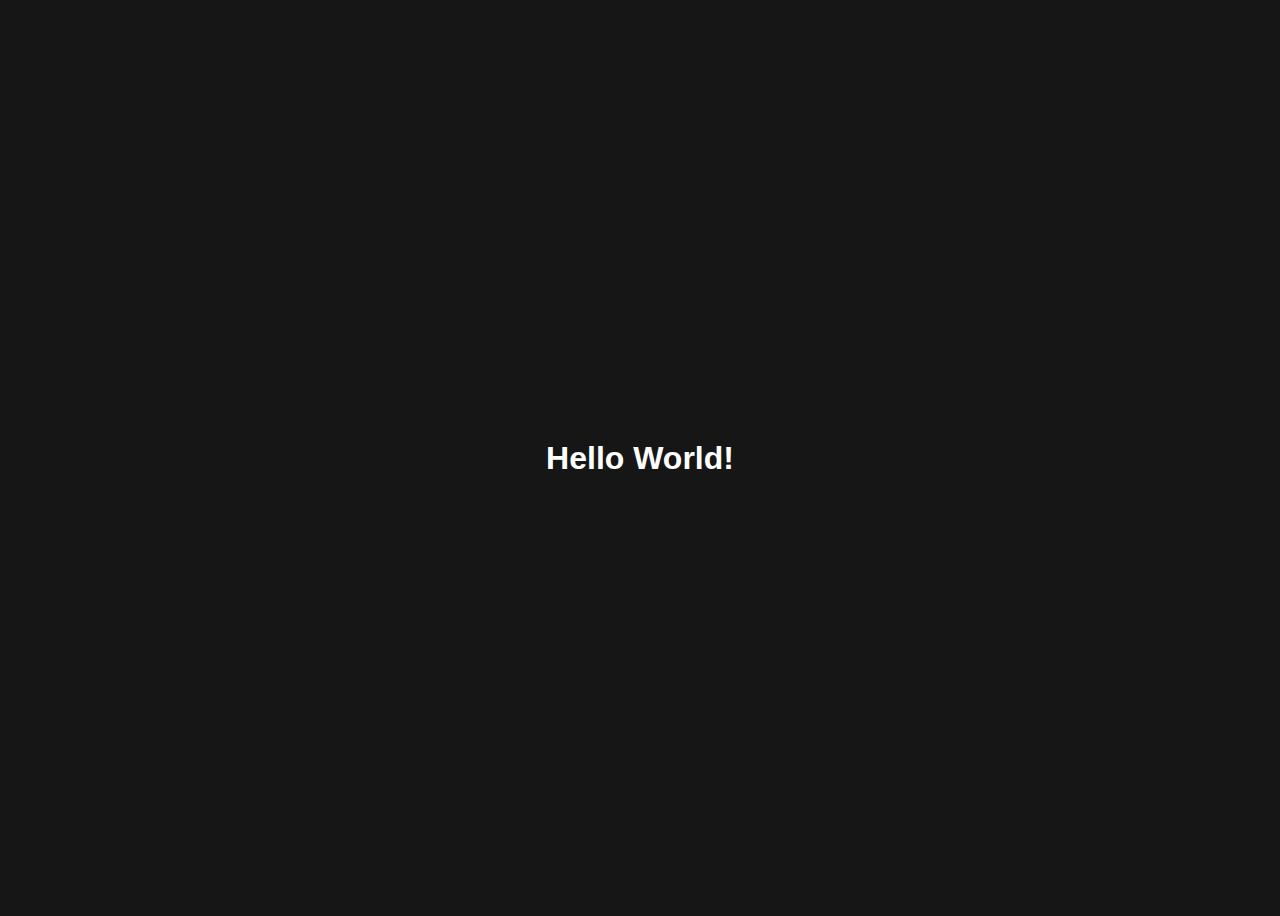
<file: index.html>
<!DOCTYPE html>
<html lang="en">
<head>
    <meta charset="UTF-8">
    <meta name="viewport" content="width=device-width, initial-scale=1.0">
    <title>Hello World!</title>
    <link rel="stylesheet" type="text/css" href="style.css" />
</head>
<body>
    <h1>Hello World!</h1>
</body>
</html>
</file>
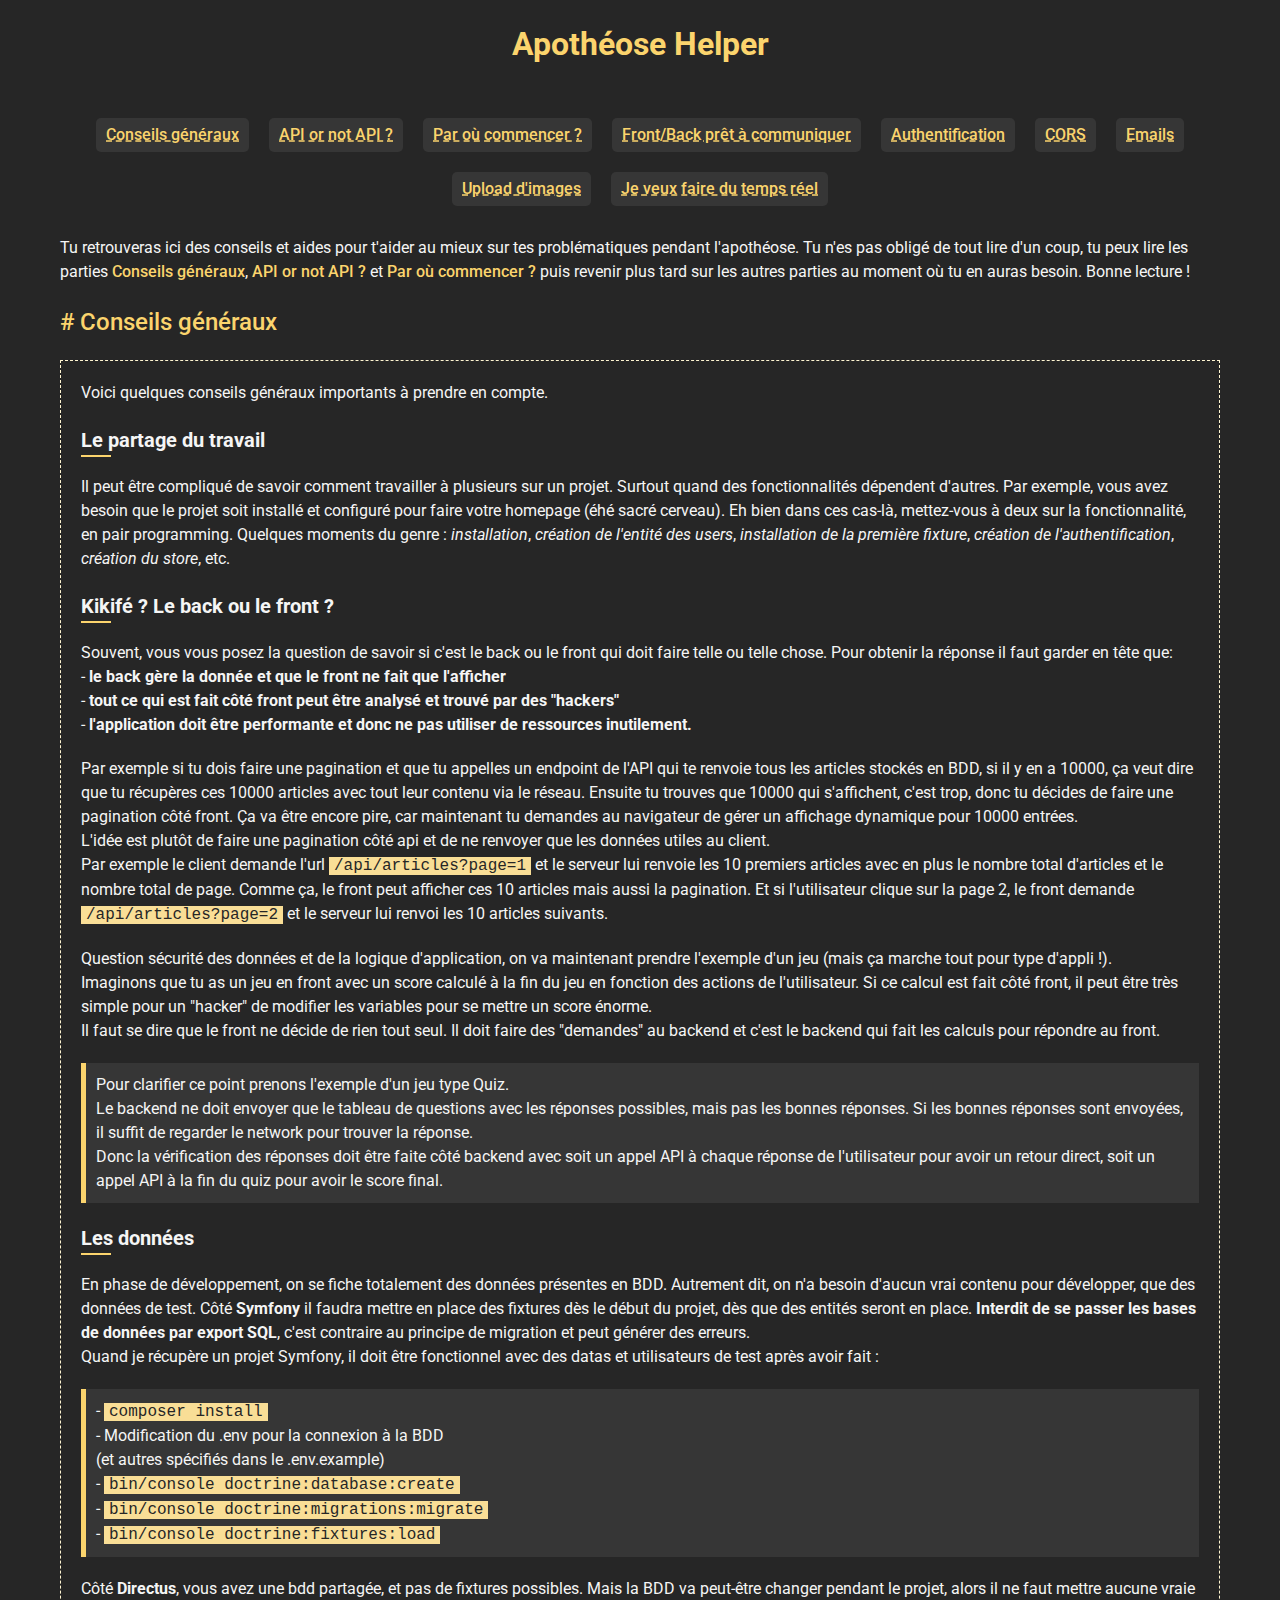
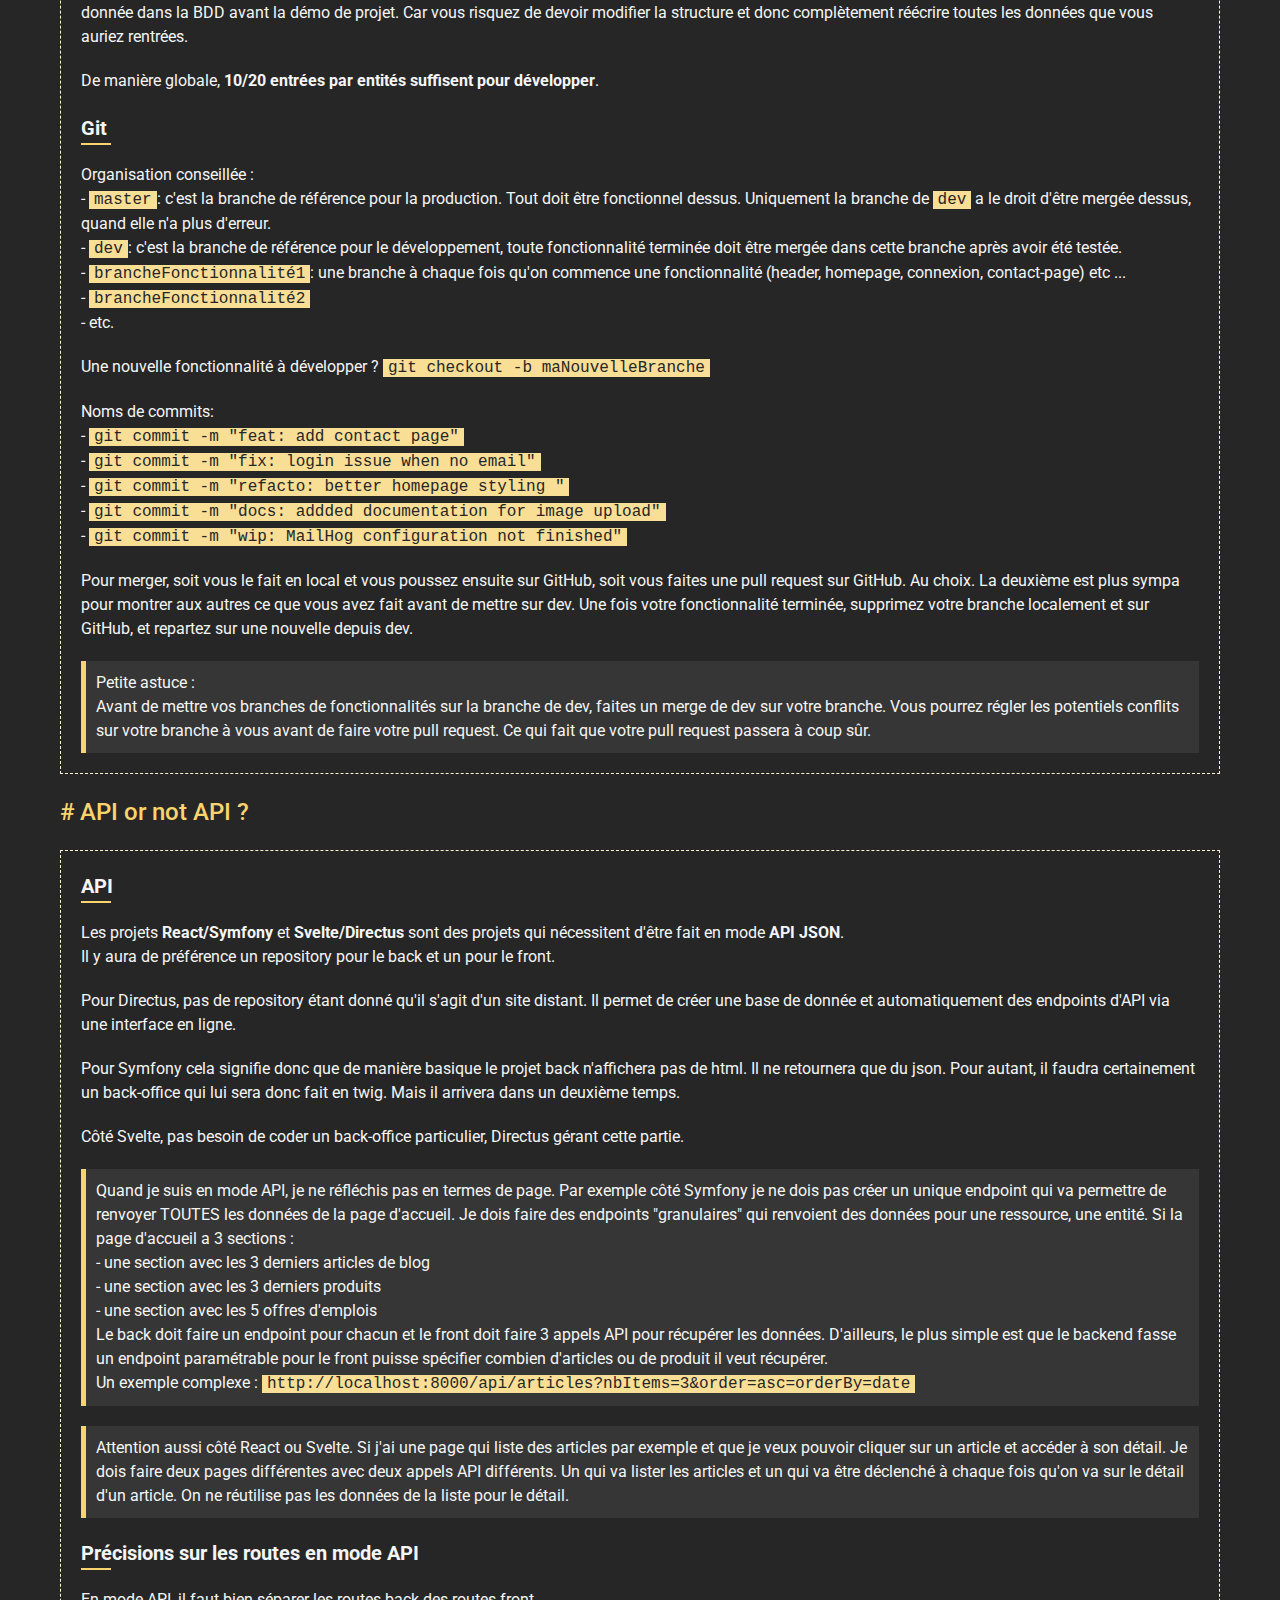
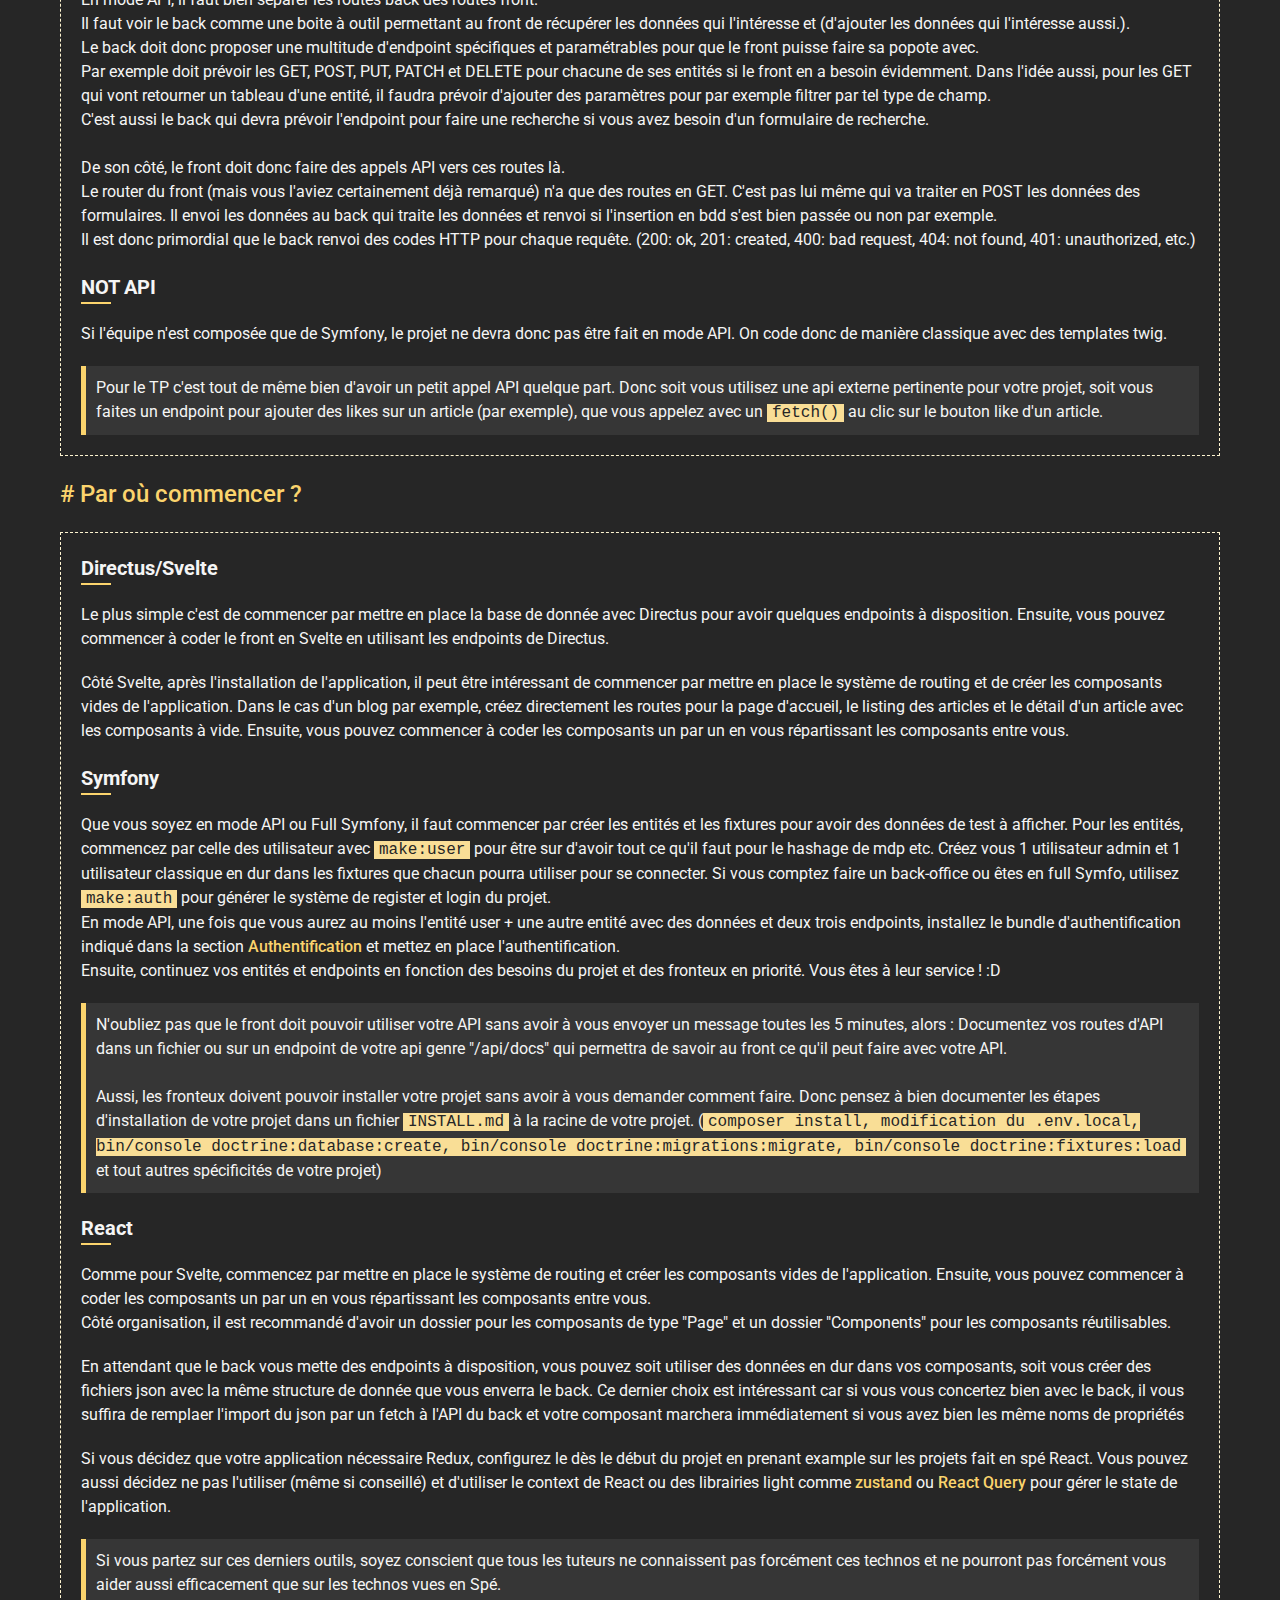
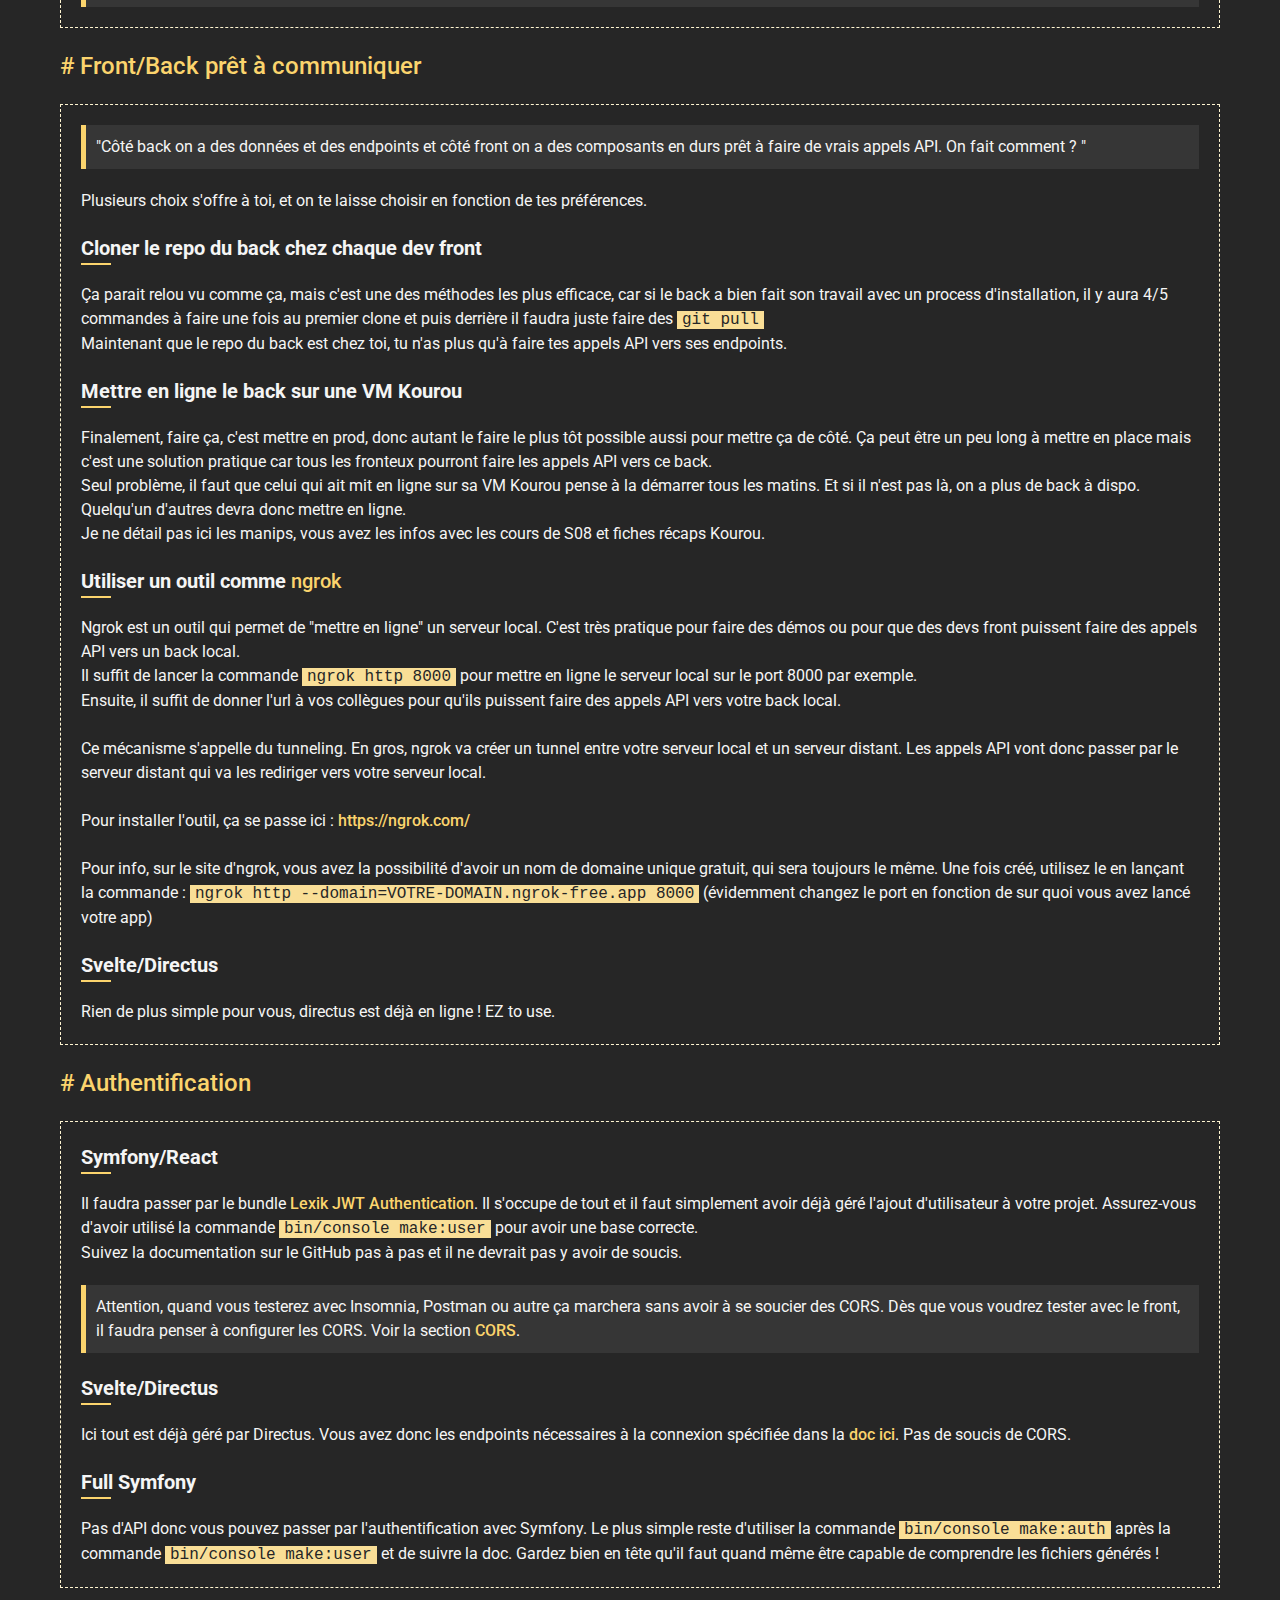
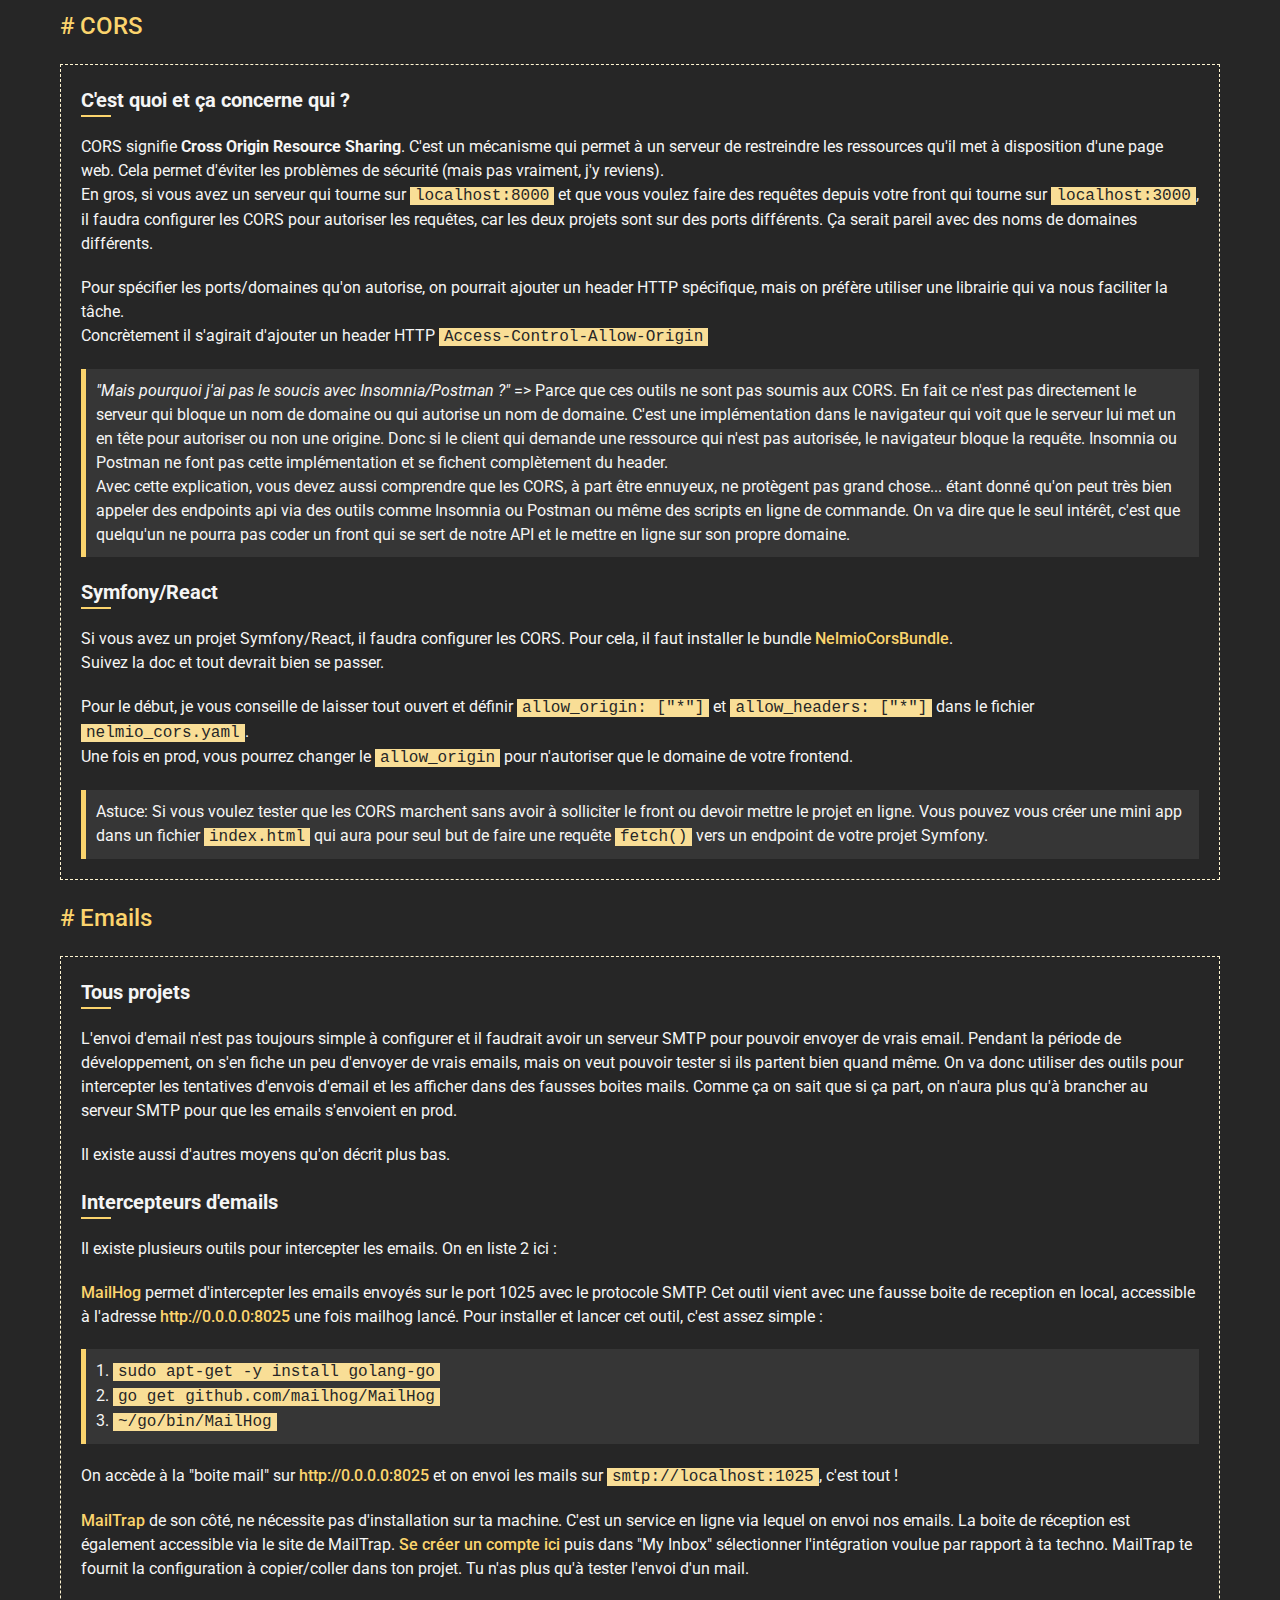
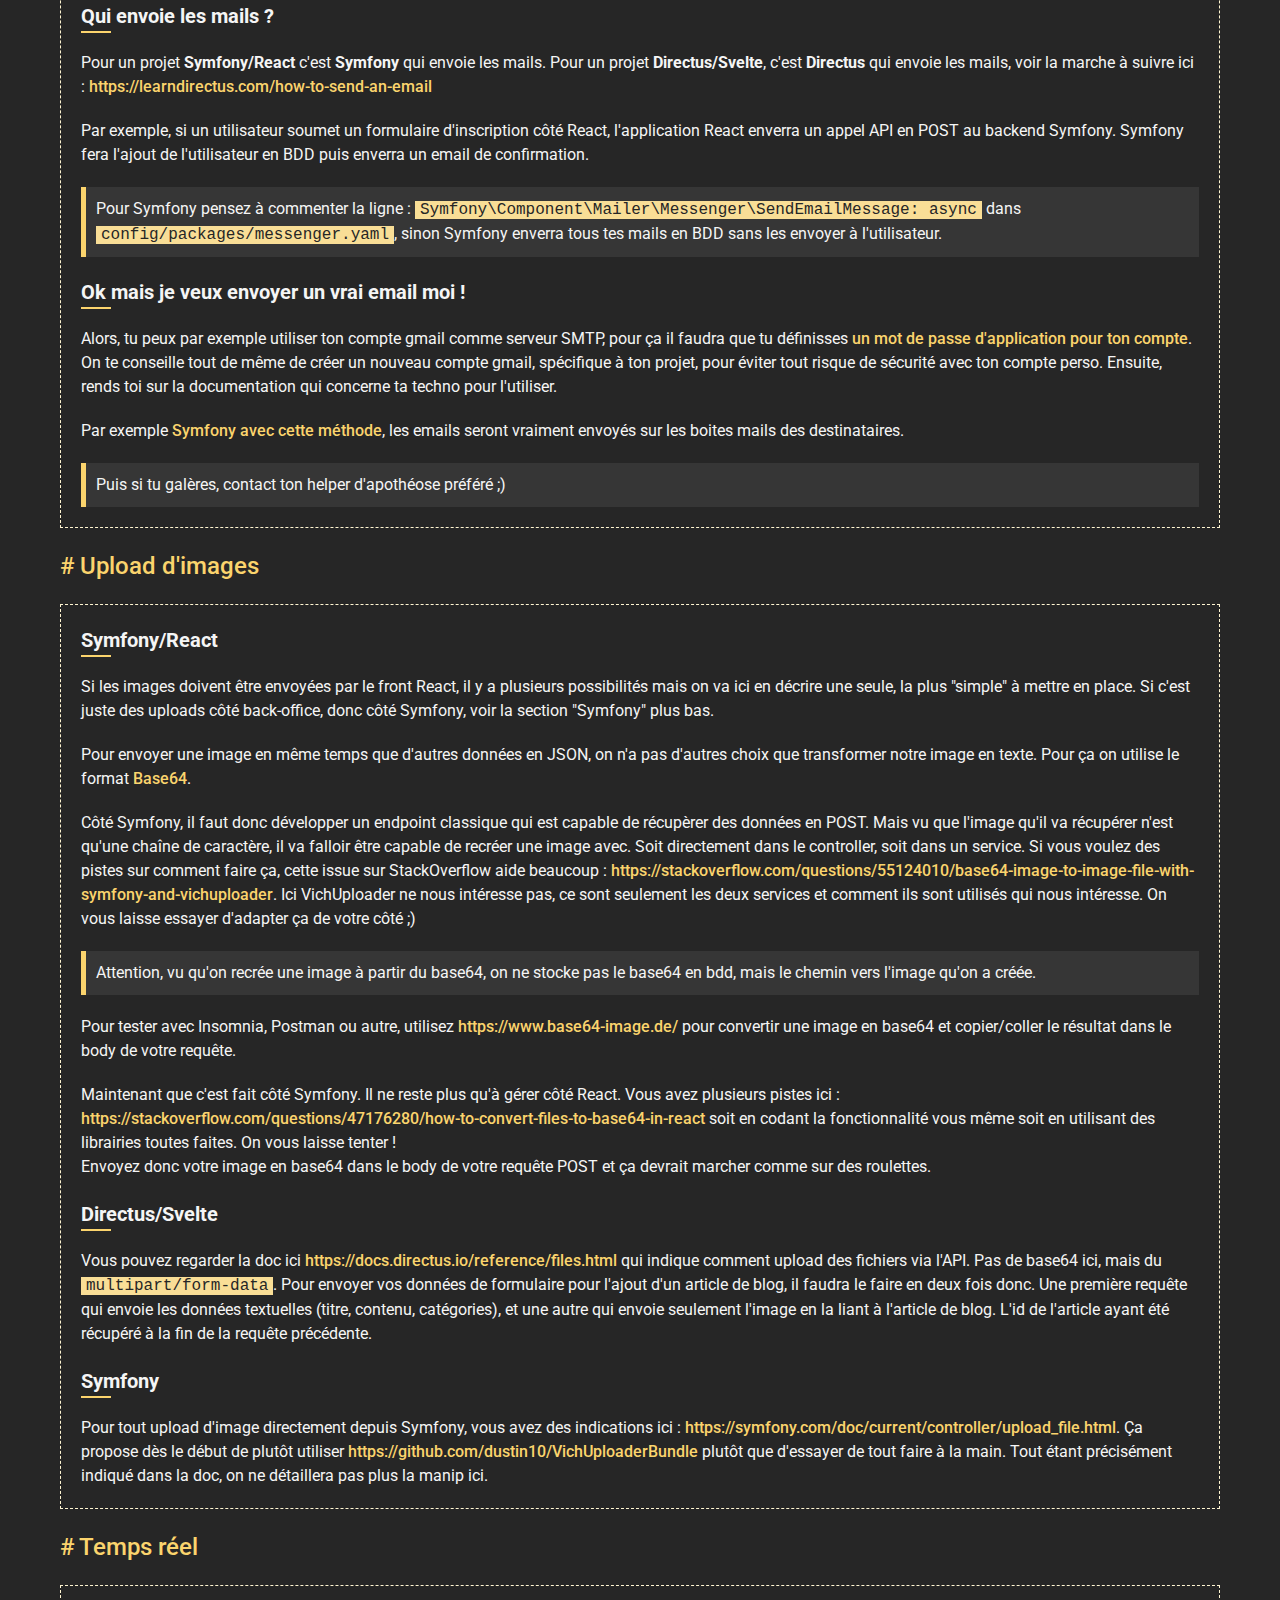
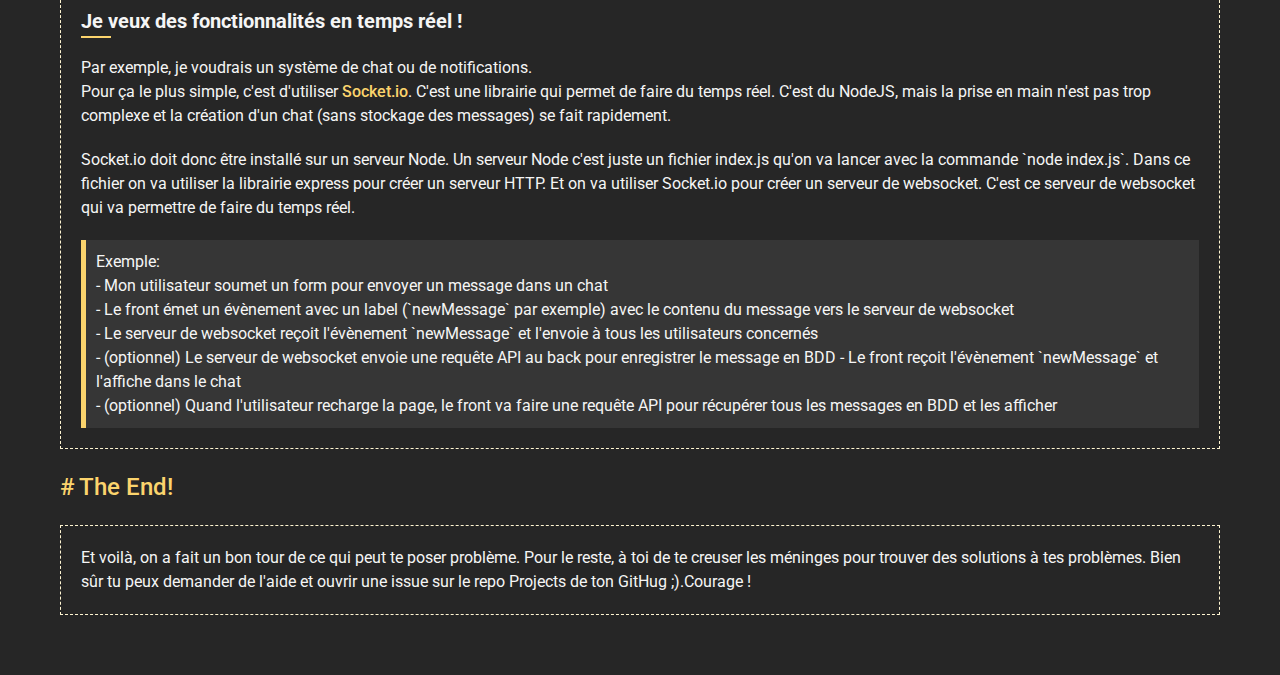
<file: apotheose-helper/index.html>
<!DOCTYPE html>
<html lang="en">

<head>
  <meta charset="UTF-8">
  <meta name="viewport" content="width=device-width, initial-scale=1.0">
  <title>Apothéose Helper</title>
  <link rel="stylesheet" href="reset.css">
  <link rel="stylesheet" href="style.css">
</head>

<body>
  <div class="site-container">
    <h1 class="main-title">Apothéose Helper</h1>

    <nav>
      <a href="#conseils-generaux">Conseils généraux</a>
      <a href="#api-or-not-api">API or not API ?</a>
      <a href="#par-ou-commencer">Par où commencer ?</a>
      <a href="#par-ou-commencer">Front/Back prêt à communiquer</a>
      <a href="#authentification">Authentification</a>
      <a href="#cors">CORS</a>
      <a href="#emails">Emails</a>
      <a href="#upload-image">Upload d'images</a>
      <a href="#temps-reel">Je veux faire du temps réel</a>
    </nav>
    <p>
      Tu retrouveras ici des conseils et aides pour t'aider au mieux sur tes problématiques pendant l'apothéose. Tu n'es
      pas obligé de tout lire d'un coup, tu peux lire les parties <a href="#conseils-generaux">Conseils généraux</a>, <a
        href="#api-or-not-api">API or not API ?</a> et <a href="#par-ou-commencer">Par où commencer ?</a>
      puis revenir plus tard sur les autres parties au moment où tu en auras besoin. Bonne lecture !
    </p>

    <h2 class="secondary-title" id="conseils-generaux">
      <a href="#conseils-generaux"># Conseils généraux</a>
    </h2>
    <div class="content">
      <p>Voici quelques conseils généraux importants à prendre en compte.</p>
      <h3 class="tertiary-title">Le partage du travail</h3>
      <p>
        Il peut être compliqué de savoir comment travailler à plusieurs sur un projet. Surtout quand des fonctionnalités
        dépendent d'autres. Par exemple, vous avez besoin que le projet soit installé et configuré pour faire votre
        homepage (éhé sacré cerveau). Eh bien dans ces cas-là, mettez-vous à deux sur la fonctionnalité, en pair
        programming. Quelques moments du genre : <em>installation</em>, <em>création</em> <em>de l'entité des
          users</em>,
        <em>installation de la première fixture</em>, <em>création de l'authentification</em>, <em>création du
          store</em>, etc.
      </p>
      <h3 class="tertiary-title">
        Kikifé ? Le back ou le front ?
      </h3>
      <p>
        Souvent, vous vous posez la question de savoir si c'est le back ou le front qui doit faire telle ou telle chose.
        Pour
        obtenir la réponse il faut garder en tête que:<br />
        - <strong>le back gère la donnée et que le front ne fait que l'afficher</strong> <br>
        - <strong>tout ce qui est fait côté front peut être analysé et trouvé par des "hackers"</strong> </br />
        - <strong>l'application doit être performante et donc ne pas utiliser de ressources inutilement.</strong>
      </p>
      <p>
        Par exemple si tu dois faire une pagination et que tu appelles un endpoint de l'API qui te renvoie tous les
        articles stockés en BDD, si il y en a 10000, ça veut dire que tu récupères ces 10000 articles avec tout leur
        contenu via le réseau. Ensuite tu trouves que 10000 qui s'affichent, c'est trop, donc tu décides de faire une
        pagination côté front. Ça va être encore pire, car maintenant tu demandes au navigateur de gérer un affichage
        dynamique pour 10000 entrées. <br />
        L'idée est plutôt de faire une pagination côté api et de ne renvoyer que les données utiles au client. <br />
        Par exemple le client demande l'url <code>/api/articles?page=1</code> et le serveur lui renvoie les 10 premiers
        articles avec en plus le nombre total d'articles et le nombre total de page. Comme ça, le front peut afficher
        ces 10 articles mais aussi la pagination. Et si l'utilisateur clique sur la page 2, le front demande
        <code>/api/articles?page=2</code> et le serveur lui renvoi les 10 articles suivants. <br />
      </p>
      <p>
        Question sécurité des données et de la logique d'application, on va maintenant prendre l'exemple d'un jeu (mais
        ça marche tout pour type d'appli !). <br />
        Imaginons que tu as un jeu en front avec un score calculé à la fin du jeu en fonction des actions de
        l'utilisateur. Si ce calcul est fait côté front, il peut être très simple pour un "hacker" de modifier les
        variables pour se mettre un score énorme. <br /> Il faut se dire que le front ne décide de rien tout seul. Il
        doit faire des "demandes" au backend et c'est le backend qui fait les calculs pour répondre au front. <br />
      </p>
      <p class="warning">
        Pour clarifier ce point prenons l'exemple d'un jeu type Quiz. <br />
        Le backend ne doit envoyer que le tableau de questions avec les réponses possibles, mais pas les bonnes
        réponses. Si les bonnes réponses sont envoyées, il suffit de regarder le network pour trouver la réponse. <br />
        Donc la vérification des réponses doit être faite côté backend avec soit un appel API à chaque réponse de
        l'utilisateur pour avoir un retour direct, soit un appel API à la fin du quiz pour avoir le score final. <br />
      </p>
      <h3 class="tertiary-title">Les données</h3>
      <p>
        En phase de développement, on se fiche totalement des données présentes en BDD. Autrement dit, on n'a besoin
        d'aucun vrai contenu pour développer, que des données de test. Côté <strong>Symfony</strong> il faudra mettre en
        place des
        fixtures dès le début du projet, dès que des entités seront en place. <strong>Interdit de se passer les bases de
          données par export SQL</strong>, c'est contraire au principe de migration et peut générer des erreurs. <br />
        Quand je récupère un projet Symfony, il doit être fonctionnel avec des datas et utilisateurs de test après avoir
        fait :
      </p>
      <p class="warning">
        - <code>composer install</code><br />
        - Modification du .env pour la connexion à la BDD<br /> (et autres spécifiés dans le .env.example) <br />
        - <code>bin/console doctrine:database:create</code> <br />
        - <code>bin/console doctrine:migrations:migrate</code><br />
        - <code>bin/console doctrine:fixtures:load</code><br />
      </p>
      <p>
        Côté <strong>Directus</strong>, vous avez une bdd partagée, et pas de fixtures possibles. Mais la BDD va
        peut-être changer pendant
        le projet, alors il ne faut mettre aucune vraie donnée dans la BDD avant la démo de projet. Car vous risquez de
        devoir modifier la
        structure et donc complètement réécrire toutes les données que vous auriez rentrées.
      </p>
      <p>
        De manière globale, <strong>10/20 entrées par entités suffisent pour développer</strong>.
      </p>
      <h3 class="tertiary-title">Git</h3>
      <p>
        Organisation conseillée : <br />
        - <code>master</code>: c'est la branche de référence pour la production. Tout doit être fonctionnel dessus.
        Uniquement la branche de <code>dev</code> a le droit d'être mergée dessus, quand elle n'a plus d'erreur. <br />
        - <code>dev</code>: c'est la branche de référence pour le développement, toute fonctionnalité terminée doit être
        mergée dans cette branche après avoir été testée.<br />
        - <code>brancheFonctionnalité1</code>: une branche à chaque fois qu'on commence une fonctionnalité (header,
        homepage, connexion, contact-page) etc ... <br />
        - <code>brancheFonctionnalité2</code><br />
        - etc.<br />
      </p>
      <p>Une nouvelle fonctionnalité à développer ? <code>git checkout -b maNouvelleBranche</code></p>
      <p>Noms de commits: <br />
        - <code>git commit -m "feat: add contact page"</code> <br />
        - <code>git commit -m "fix: login issue when no email"</code> <br />
        - <code>git commit -m "refacto: better homepage styling "</code> <br />
        - <code>git commit -m "docs: addded documentation for image upload"</code> <br />
        - <code>git commit -m "wip: MailHog configuration not finished"</code> <br />
      </p>
      <p>
        Pour merger, soit vous le fait en local et vous poussez ensuite sur GitHub, soit vous faites une pull request
        sur GitHub. Au choix. La deuxième est plus sympa pour montrer aux autres ce que vous avez fait avant de mettre
        sur dev. Une fois votre fonctionnalité terminée, supprimez votre branche localement et sur GitHub, et repartez
        sur une nouvelle depuis dev.
      </p>
      <p class="warning">
        Petite astuce : <br />
        Avant de mettre vos branches de fonctionnalités sur la branche de dev, faites un merge de dev sur votre branche.
        Vous pourrez régler les potentiels conflits sur votre branche à vous avant de faire votre pull request. Ce qui
        fait que votre pull request passera à coup sûr.
      </p>
    </div>


    <h2 class="secondary-title" id="api-or-not-api">
      <a href="#api-or-not-api"># API or not API ?</a>
    </h2>
    <div class="content">
      <h3 class="tertiary-title">API</h3>

      <p>
        Les projets <strong>React/Symfony</strong> et <strong>Svelte/Directus</strong> sont des projets qui nécessitent
        d'être fait en mode <strong>API JSON</strong>.
        <br />
        Il y aura de préférence un repository pour le back et un pour le front.
      </p>
      <p>Pour Directus, pas de repository étant donné qu'il s'agit d'un site distant. Il permet de créer une base de
        donnée et automatiquement des endpoints d'API via une interface en ligne.</p>
      <p>
        Pour Symfony cela signifie donc que de manière basique le projet back n'affichera pas de html. Il ne retournera
        que du json. Pour autant, il faudra certainement un back-office qui lui sera donc fait en twig. Mais il arrivera
        dans un deuxième temps.
      </p>
      <p>
        Côté Svelte, pas besoin de coder un back-office particulier, Directus gérant cette partie.
      </p>
      <p class="warning">
        Quand je suis en mode API, je ne réfléchis pas en termes de page. Par exemple côté Symfony je ne dois pas créer
        un unique endpoint qui va permettre de renvoyer TOUTES les données de la page d'accueil. Je dois faire des
        endpoints "granulaires" qui renvoient des données pour une ressource, une entité. Si la page d'accueil a 3
        sections : <br />
        - une section avec les 3 derniers articles de blog <br />
        - une section avec les 3 derniers produits <br />
        - une section avec les 5 offres d'emplois <br />
        Le back doit faire un endpoint pour chacun et le front doit faire 3 appels API pour récupérer les données.
        D'ailleurs, le plus simple est que le backend fasse un endpoint paramétrable pour le front puisse spécifier
        combien d'articles ou de produit il veut récupérer.<br /> Un exemple complexe : <code>http://localhost:8000/api/articles?nbItems=3&order=asc=orderBy=date</code>
      </p>
      <p class="warning">
        Attention aussi côté React ou Svelte. Si j'ai une page qui liste des articles par exemple et que je veux pouvoir
        cliquer sur un article et accéder à son détail. Je dois faire deux pages différentes avec deux appels API
        différents. Un qui va lister les articles et un qui va être déclenché à chaque fois qu'on va sur le détail d'un
        article. On ne réutilise pas les données de la liste pour le détail.
      </p>

      <h3 class="tertiary-title">Précisions sur les routes en mode API</h3>
      <p>
        En mode API, il faut bien séparer les routes back des routes front. <br />
        Il faut voir le back comme une boite à outil permettant au front de récupérer les données qui l'intéresse et
        (d'ajouter les données qui l'intéresse aussi.). <br />
        Le back doit donc proposer une multitude d'endpoint spécifiques et paramétrables pour que le front puisse faire
        sa popote avec. <br />
        Par exemple doit prévoir les GET, POST, PUT, PATCH et DELETE pour chacune de ses entités si le front en a besoin
        évidemment. Dans l'idée aussi, pour les GET qui vont retourner un tableau d'une entité, il faudra prévoir
        d'ajouter des paramètres pour par exemple filtrer par tel type de champ. <br />
        C'est aussi le back qui devra prévoir l'endpoint pour faire une recherche si vous avez besoin d'un formulaire de
        recherche.
        <br />
        <br />
        De son côté, le front doit donc faire des appels API vers ces routes là.
        <br />
        Le router du front (mais vous l'aviez certainement déjà remarqué) n'a que des routes en GET. C'est pas lui même
        qui va traiter en POST les données des formulaires. Il envoi les données au back qui traite les données et
        renvoi si l'insertion en bdd s'est bien passée ou non par exemple.
        <br />
        Il est donc primordial que le back renvoi des codes HTTP pour chaque requête. (200: ok, 201: created, 400: bad
        request, 404: not found, 401: unauthorized, etc.)
      </p>

      <h3 class="tertiary-title">NOT API</h3>
      <p>
        Si l'équipe n'est composée que de Symfony, le projet ne devra donc pas être fait en mode API. On code donc de
        manière classique avec des templates twig.
      </p>
      <p class="warning">
        Pour le TP c'est tout de même bien d'avoir un petit appel API quelque part. Donc soit vous utilisez une api
        externe pertinente pour votre projet, soit vous faites un endpoint pour ajouter des likes sur un article (par
        exemple), que vous appelez avec un <code>fetch()</code> au clic sur le bouton like d'un article.
      </p>
    </div>

    <h2 class="secondary-title" id="par-ou-commencer">
      <a href="#par-ou-commencer"># Par où commencer ?</a>
    </h2>
    <div class="content">
      <h3 class="tertiary-title">Directus/Svelte</h3>
      <p>
        Le plus simple c'est de commencer par mettre en place la base de donnée avec Directus pour avoir quelques
        endpoints à disposition. Ensuite, vous pouvez commencer à coder le front en Svelte en utilisant les endpoints de
        Directus.
      </p>
      <p>
        Côté Svelte, après l'installation de l'application, il peut être intéressant de commencer par mettre en place le
        système de routing et de créer les composants vides de l'application. Dans le cas d'un blog par exemple, créez
        directement les routes pour la page d'accueil, le listing des articles et le détail d'un article avec les
        composants à vide. Ensuite, vous pouvez commencer à coder les composants un par un en vous répartissant les
        composants entre vous.
      </p>
      <h3 class="tertiary-title">Symfony</h3>
      <p>
        Que vous soyez en mode API ou Full Symfony, il faut commencer par créer les entités et les fixtures pour avoir
        des données de test à afficher. Pour les entités, commencez par celle des utilisateur avec
        <code>make:user</code> pour être sur d'avoir tout ce qu'il faut pour le hashage de mdp etc. Créez vous 1
        utilisateur admin et 1 utilisateur classique en dur dans les fixtures que chacun pourra utiliser pour se
        connecter.
        Si vous comptez faire un back-office ou êtes en full Symfo, utilisez <code>make:auth</code> pour générer le
        système de register et login du projet. <br />
        En mode API, une fois que vous aurez au moins l'entité user + une autre entité avec des données et deux trois
        endpoints, installez le bundle d'authentification indiqué dans la section <a
          href="#authentification">Authentification</a> et mettez en place l'authentification. <br />
        Ensuite, continuez vos entités et endpoints en fonction des besoins du projet et des fronteux en priorité. Vous
        êtes à leur service ! :D <br />
      <p class="warning">
        N'oubliez pas que le front doit pouvoir utiliser votre API sans avoir à vous envoyer un message toutes les 5
        minutes, alors : Documentez vos routes d'API dans un fichier ou sur un endpoint de votre api genre "/api/docs"
        qui permettra de savoir au front ce qu'il peut faire avec votre API.
        <br />
        <br />
        Aussi, les fronteux doivent pouvoir installer votre projet sans avoir à vous demander comment faire. Donc pensez
        à bien documenter les étapes d'installation de votre projet dans un fichier <code>INSTALL.md</code> à la racine
        de votre projet.
        (<code>composer install, modification du .env.local, bin/console doctrine:database:create, bin/console doctrine:migrations:migrate, bin/console doctrine:fixtures:load</code>
        et tout autres spécificités de votre projet)
      </p>
      </p>
      <h3 class="tertiary-title">React</h3>
      <p>
        Comme pour Svelte, commencez par mettre en place le système de routing et créer les composants vides de
        l'application. Ensuite, vous pouvez commencer à coder les composants un par un en vous répartissant les
        composants entre vous. <br />
        Côté organisation, il est recommandé d'avoir un dossier pour les composants de type "Page" et un dossier
        "Components" pour les composants réutilisables. <br />
      </p>
      <p>
        En attendant que le back vous mette des endpoints à disposition, vous pouvez soit utiliser des données en dur
        dans vos composants, soit vous créer des fichiers json avec la même structure de donnée que vous enverra le
        back. Ce dernier choix est intéressant car si vous vous concertez bien avec le back, il vous suffira de remplaer
        l'import du json par un fetch à l'API du back et votre composant marchera immédiatement si vous avez bien les
        même noms de propriétés <br />
      </p>
      <p>
        Si vous décidez que votre application nécessaire Redux, configurez le dès le début du projet en prenant example
        sur les projets fait en spé React. Vous pouvez aussi décidez ne pas l'utiliser (même si conseillé) et d'utiliser
        le context de React ou des librairies light comme <a href="https://github.com/pmndrs/zustand">zustand</a> ou <a
          href="https://tanstack.com/query/v3/" target="_blank">React Query</a> pour gérer le state de l'application.
        <br />
      </p>
      <p class="warning">
        Si vous partez sur ces derniers outils, soyez conscient que tous les tuteurs ne connaissent pas forcément ces
        technos et ne pourront pas forcément vous aider aussi efficacement que sur les technos vues en Spé.
      </p>
    </div>

    <h2 class="secondary-title" id="front-back-prets-a-communiquer">
      <a href="#front-back-prets-a-communiquer"># Front/Back prêt à communiquer</a>
    </h2>
    <div class="content">
      <p class="warning">
        "Côté back on a des données et des endpoints et côté front on a des composants en durs prêt à faire de vrais
        appels API. On fait comment ? "
      </p>

      Plusieurs choix s'offre à toi, et on te laisse choisir en fonction de tes préférences.

      <h3 class="tertiary-title">Cloner le repo du back chez chaque dev front</h3>
      <p>
        Ça parait relou vu comme ça, mais c'est une des méthodes les plus efficace, car si le back a bien fait son
        travail avec un process d'installation, il y aura 4/5 commandes à faire une fois au premier clone et puis
        derrière il faudra juste faire des <code>git pull</code><br />
        Maintenant que le repo du back est chez toi, tu n'as plus qu'à faire tes appels API vers ses endpoints.
      </p>
      <h3 class="tertiary-title">Mettre en ligne le back sur une VM Kourou</h3>
      <p>
        Finalement, faire ça, c'est mettre en prod, donc autant le faire le plus tôt possible aussi pour mettre ça de
        côté. Ça peut être un peu long à mettre en place mais c'est une solution pratique car tous les fronteux pourront
        faire les appels API vers ce back.
        <br />
        Seul problème, il faut que celui qui ait mit en ligne sur sa VM Kourou pense à la démarrer tous les matins. Et
        si il n'est pas là, on a plus de back à dispo. Quelqu'un d'autres devra donc mettre en ligne.
        <br />
        Je ne détail pas ici les manips, vous avez les infos avec les cours de S08 et fiches récaps Kourou.
      </p>
      <h3 class="tertiary-title">Utiliser un outil comme <a href="https://ngrok.com/" target="_blank">ngrok</a></h3>
      <p>
        Ngrok est un outil qui permet de "mettre en ligne" un serveur local. C'est très pratique pour faire des démos ou
        pour que des devs front puissent faire des appels API vers un back local. <br />
        Il suffit de lancer la commande <code>ngrok http 8000</code> pour mettre en ligne le serveur local sur le port
        8000 par exemple. <br />
        Ensuite, il suffit de donner l'url à vos collègues pour qu'ils puissent faire des appels API vers votre back
        local. <br />
        <br />
        Ce mécanisme s'appelle du tunneling. En gros, ngrok va créer un tunnel entre votre serveur local et un serveur
        distant. Les appels API vont donc passer par le serveur distant qui va les rediriger vers votre serveur local.
        <br />
        <br />
        Pour installer l'outil, ça se passe ici : <a href="https://ngrok.com/" target="_blank">https://ngrok.com/</a>
        <br />
        <br />
        Pour info, sur le site d'ngrok, vous avez la possibilité d'avoir un nom de domaine unique gratuit, qui sera
        toujours le même. Une fois créé, utilisez le en lançant la commande :
        <code>ngrok http --domain=VOTRE-DOMAIN.ngrok-free.app 8000</code> (évidemment changez le port en fonction de sur
        quoi vous avez lancé votre app)
      </p>

      <h3 class="tertiary-title">Svelte/Directus</h3>
      <p>
        Rien de plus simple pour vous, directus est déjà en ligne ! EZ to use.
      </p>
    </div>

    <h2 class="secondary-title" id="authentification">
      <a href="#authentification"># Authentification</a>
    </h2>
    <div class="content">
      <h3 class="tertiary-title">Symfony/React</h3>
      <p>
        Il faudra passer par le bundle <a href="https://github.com/lexik/LexikJWTAuthenticationBundle" target="_blank">
          Lexik JWT
          Authentication</a>. Il s'occupe de tout et il faut simplement avoir déjà géré l'ajout d'utilisateur à votre
        projet. Assurez-vous d'avoir utilisé la commande <code>bin/console make:user</code> pour avoir une base
        correcte.<br />
        Suivez la documentation sur le GitHub pas à pas et il ne devrait pas y avoir de soucis.
        <br />
      </p>
      <p class="warning">
        Attention, quand vous testerez avec Insomnia, Postman ou autre ça marchera sans avoir à se soucier des CORS. Dès
        que vous voudrez tester avec le front, il faudra penser à configurer les CORS. Voir la section <a
          href="#cors">CORS</a>.
      </p>
      <h3 class="tertiary-title">Svelte/Directus</h3>
      <p>
        Ici tout est déjà géré par Directus. Vous avez donc les endpoints nécessaires à la connexion spécifiée dans la
        <a href="https://docs.directus.io/reference/authentication.html" target="_blank">doc ici</a>. Pas de soucis de
        CORS.
      </p>
      <h3 class="tertiary-title">Full Symfony</h3>
      <p>
        Pas d'API donc vous pouvez passer par l'authentification avec Symfony. Le plus simple reste d'utiliser la
        commande <code>bin/console make:auth</code> après la commande <code>bin/console make:user</code> et de suivre la
        doc. Gardez bien en tête qu'il faut quand même être capable de comprendre les fichiers générés !
      </p>
    </div>

    <h2 class="secondary-title" id="cors">
      <a href="#cors"># CORS</a>
    </h2>
    <div class="content">
      <h3 class="tertiary-title">C'est quoi et ça concerne qui ? </h3>
      <p>
        CORS signifie <strong>Cross Origin Resource Sharing</strong>. C'est un mécanisme qui permet à un serveur de
        restreindre les ressources qu'il met à disposition d'une page web. Cela permet d'éviter les problèmes de
        sécurité (mais pas vraiment, j'y reviens).<br />
        En gros, si vous avez un serveur qui tourne sur <code>localhost:8000</code> et que vous voulez faire des
        requêtes depuis votre front qui tourne sur <code>localhost:3000</code>, il faudra configurer les CORS pour
        autoriser les requêtes, car les deux projets sont sur des ports différents. Ça serait pareil avec des noms de
        domaines différents.
      </p>
      <p>
        Pour spécifier les ports/domaines qu'on autorise, on pourrait ajouter un header HTTP spécifique, mais on préfère
        utiliser une librairie qui va nous faciliter la tâche.
        <br /> Concrètement il s'agirait d'ajouter un header HTTP <code>Access-Control-Allow-Origin</code>
      </p>
      <p class="warning">
        <em>"Mais pourquoi j'ai pas le soucis avec Insomnia/Postman ?"</em> => Parce que ces outils ne sont pas soumis
        aux CORS. En fait ce n'est pas directement le serveur qui bloque un nom de domaine ou qui autorise un nom
        de domaine. C'est une implémentation dans le navigateur qui voit que le serveur lui met un en tête pour
        autoriser ou non une origine. Donc si le client qui demande une ressource qui n'est pas autorisée, le navigateur
        bloque la requête. Insomnia ou Postman ne font pas cette implémentation et se fichent complètement du header.
        <br />
        Avec cette explication, vous devez aussi comprendre que les CORS, à part être ennuyeux, ne protègent pas grand
        chose... étant donné qu'on peut très bien appeler des endpoints api via des outils comme Insomnia ou Postman ou
        même des scripts en ligne de commande. On va dire que le seul intérêt, c'est que quelqu'un ne pourra pas coder
        un
        front qui se sert de notre API et le mettre en ligne sur son propre domaine.
      </p>

      <h3 class="tertiary-title">Symfony/React</h3>
      <p>
        Si vous avez un projet Symfony/React, il faudra configurer les CORS. Pour cela, il faut installer le bundle <a
          href="https://github.com/nelmio/NelmioCorsBundle" target="_blank">NelmioCorsBundle</a>.<br />
        Suivez la doc et tout devrait bien se passer.
      </p>
      <p>
        Pour le début, je vous conseille de laisser tout ouvert et définir <code>allow_origin: ["*"]</code> et
        <code>allow_headers: ["*"]</code> dans le fichier <code>nelmio_cors.yaml</code>.<br />
        Une fois en prod, vous pourrez changer le <code>allow_origin</code> pour n'autoriser que le domaine de votre
        frontend.
      </p>
      <p class="warning">Astuce: Si vous voulez tester que les CORS marchent sans avoir à solliciter le front ou devoir
        mettre le projet en ligne. Vous pouvez vous créer une mini app dans un fichier <code>index.html</code> qui aura
        pour seul but de faire une requête <code>fetch()</code> vers un endpoint de votre projet Symfony.</p>
    </div>

    <h2 class="secondary-title" id="emails">
      <a href="#emails"># Emails</a>
    </h2>
    <div class="content">
      <h3 class="tertiary-title">Tous projets</h3>
      <p>
        L'envoi d'email n'est pas toujours simple à configurer et il faudrait avoir un serveur SMTP pour pouvoir envoyer
        de vrais email. Pendant la période de développement, on s'en fiche un peu d'envoyer de vrais emails, mais on
        veut pouvoir tester si ils partent bien quand même. On va donc utiliser des outils pour intercepter les
        tentatives d'envois d'email et les afficher dans des fausses boites mails. Comme ça on sait que si ça part, on
        n'aura plus qu'à brancher au serveur SMTP pour que les emails s'envoient en prod.
      </p>
      <p>Il existe aussi d'autres moyens qu'on décrit plus bas.</p>
      <h3 class="tertiary-title">Intercepteurs d'emails</h3>
      <p>
        Il existe plusieurs outils pour intercepter les emails. On en liste 2 ici :
      </p>
      <p>
        <a href="https://github.com/mailhog/MailHog" target="_blank">MailHog</a> permet d'intercepter les emails envoyés
        sur le port 1025 avec le protocole SMTP. Cet outil vient avec une
        fausse boite de reception en local, accessible à l'adresse <a href="http://0.0.0.0:8025/"
          target="_blank">http://0.0.0.0:8025</a>
        une fois mailhog lancé. Pour
        installer et lancer cet outil, c'est assez simple :

      <p class="warning">
        1. <code>sudo apt-get -y install golang-go</code><br />
        2. <code>go get github.com/mailhog/MailHog</code><br />
        3. <code>~/go/bin/MailHog</code><br />
      </p>

      On accède à la "boite mail" sur <a href="http://0.0.0.0:8025/" target="_blank">http://0.0.0.0:8025</a> et on envoi
      les mails sur <code>smtp://localhost:1025</code>, c'est tout
      !
      </p>
      <p>
        <a href="https://mailtrap.io/" target="_blank">MailTrap</a> de son côté, ne nécessite pas d'installation sur ta
        machine. C'est un service en ligne via lequel on
        envoi nos emails. La boite de réception est également accessible via le site de MailTrap. <a
          href="https://mailtrap.io/register/signup?ref=pricing_table_summary" target="_blank">Se créer un compte
          ici</a>
        puis dans "My Inbox" sélectionner l'intégration voulue par rapport à ta techno. MailTrap te fournit la
        configuration à copier/coller dans ton projet. Tu n'as plus qu'à tester l'envoi d'un mail.
      </p>
      <h3 class="tertiary-title">Qui envoie les mails ?</h3>
      <p>
        Pour un projet <strong>Symfony/React</strong> c'est <strong>Symfony</strong> qui envoie les mails.
        Pour un projet <strong>Directus/Svelte</strong>, c'est <strong>Directus</strong> qui envoie les mails, voir la
        marche à suivre ici : <a href="https://learndirectus.com/how-to-send-an-email"
          target="_blank">https://learndirectus.com/how-to-send-an-email</a>
      </p>
      <p>
        Par exemple, si un utilisateur soumet un formulaire d'inscription côté React, l'application React enverra un
        appel API en POST au backend Symfony. Symfony fera l'ajout de l'utilisateur en BDD puis enverra un email de
        confirmation.
      </p>
      <p class="warning">
        Pour Symfony pensez à commenter la ligne :
        <code>Symfony\Component\Mailer\Messenger\SendEmailMessage: async</code> dans
        <code>config/packages/messenger.yaml</code>, sinon Symfony enverra tous tes mails en BDD sans les envoyer à
        l'utilisateur.
      </p>
      <h3 class="tertiary-title">Ok mais je veux envoyer un vrai email moi !</h3>
      <p>
        Alors, tu peux par exemple utiliser ton compte gmail comme serveur SMTP, pour ça il faudra que tu définisses <a
          href="https://support.google.com/mail/answer/185833?hl=fr" target="_blank">un mot de passe d'application pour
          ton compte</a>. On te conseille tout de même de créer un nouveau compte gmail, spécifique à ton projet, pour
        éviter tout risque de sécurité avec ton compte perso. Ensuite, rends toi sur la documentation qui concerne ta
        techno pour l'utiliser.
      </p>
      <p>
        Par exemple <a href="https://symfony.com/doc/7.1/mailer.html" target="_blank">Symfony avec cette méthode</a>,
        les emails seront vraiment envoyés sur les boites mails des destinataires.
      </p>
      <p class="warning">
        Puis si tu galères, contact ton helper d'apothéose préféré ;)
      </p>
    </div>

    <h2 class="secondary-title" id="upload-image">
      <a href="#upload-image"># Upload d'images</a>
    </h2>
    <div class="content">
      <h3 class="tertiary-title">Symfony/React</h3>
      <p>Si les images doivent être envoyées par le front React, il y a plusieurs possibilités mais on va ici en décrire
        une seule, la plus "simple" à mettre en place. Si c'est juste des uploads côté back-office, donc côté Symfony,
        voir la section "Symfony" plus bas.</p>
      <p>
        Pour envoyer une image en même temps que d'autres données en JSON, on n'a pas d'autres choix que transformer
        notre
        image en texte. Pour ça on utilise le format <a href="https://fr.wikipedia.org/wiki/Base64"
          target="_blank">Base64</a>.<br />
      </p>
      <p>
        Côté Symfony, il faut donc développer un endpoint classique qui est capable de récupèrer des données en POST.
        Mais vu
        que l'image qu'il va récupérer n'est qu'une chaîne de caractère, il va falloir être capable de recréer une image
        avec.
        Soit directement dans le controller, soit dans un service. Si vous voulez des pistes sur comment faire ça, cette
        issue sur StackOverflow aide beaucoup : <a
          href="https://stackoverflow.com/questions/55124010/base64-image-to-image-file-with-symfony-and-vichuploader"
          target="_blank">https://stackoverflow.com/questions/55124010/base64-image-to-image-file-with-symfony-and-vichuploader</a>.
        Ici VichUploader ne nous intéresse pas, ce sont seulement les deux services et comment ils sont utilisés qui
        nous intéresse. On vous laisse essayer d'adapter ça de votre côté ;)
      </p>
      <p class="warning">
        Attention, vu qu'on recrée une image à partir du base64, on ne stocke pas le base64 en bdd, mais le chemin vers
        l'image qu'on a créée.
      </p>
      <p>
        Pour tester avec Insomnia, Postman ou autre, utilisez <a href="https://www.base64-image.de/"
          target="_blank">https://www.base64-image.de/</a> pour convertir une image en base64 et
        copier/coller le résultat dans le body de votre requête.
      </p>
      <p>Maintenant que c'est fait côté Symfony. Il ne reste plus qu'à gérer côté React. Vous avez plusieurs pistes ici
        :
        <a href="https://stackoverflow.com/questions/47176280/how-to-convert-files-to-base64-in-react"
          target="_blank">https://stackoverflow.com/questions/47176280/how-to-convert-files-to-base64-in-react</a>
        soit en codant la fonctionnalité vous même soit en utilisant des librairies toutes faites. On vous laisse tenter
        ! <br />
        Envoyez donc votre image en base64 dans le body de votre requête POST et ça devrait marcher comme sur des
        roulettes.
      </p>
      <h3 class="tertiary-title">Directus/Svelte</h3>
      <p>
        Vous pouvez regarder la doc ici <a href="https://docs.directus.io/reference/files.html"
          target="_blank">https://docs.directus.io/reference/files.html</a> qui indique comment upload des fichiers via
        l'API. Pas de base64 ici, mais du <code>multipart/form-data</code>. Pour envoyer vos données de formulaire pour
        l'ajout d'un article de blog, il faudra le faire en deux fois donc. Une première requête qui envoie les données
        textuelles (titre, contenu, catégories), et une autre qui envoie seulement l'image en la liant à l'article de
        blog. L'id de l'article ayant été récupéré à la fin de la requête précédente.
      </p>

      <h3 class="tertiary-title">Symfony</h3>
      <p>
        Pour tout upload d'image directement depuis Symfony, vous avez des indications ici : <a
          href="https://symfony.com/doc/current/controller/upload_file.html"
          target="_blank">https://symfony.com/doc/current/controller/upload_file.html</a>.
        Ça propose dès le début de plutôt utiliser <a href="https://github.com/dustin10/VichUploaderBundle"
          target="_blank">https://github.com/dustin10/VichUploaderBundle</a>
        plutôt que d'essayer de tout faire à la main. Tout étant précisément indiqué dans la doc, on ne détaillera pas
        plus la manip ici.
    </div>

    <h2 class="secondary-title" id="temps-reel">
      <a href="#temps-reel"># Temps réel</a>
    </h2>
    <div class="content">
      <h3 class="tertiary-title">
        Je veux des fonctionnalités en temps réel !
      </h3>
      <p>
        Par exemple, je voudrais un système de chat ou de notifications.
        <br />
        Pour ça le plus simple, c'est d'utiliser <a href="https://socket.io/" target="blank">Socket.io</a>. C'est une
        librairie qui permet de faire du temps réel. C'est du NodeJS, mais la prise en main n'est pas trop complexe et
        la création d'un chat (sans stockage des messages) se fait rapidement.
      </p>
      <p>
        Socket.io doit donc être installé sur un serveur Node. Un serveur Node c'est juste un fichier index.js
        qu'on va lancer avec la commande `node index.js`. Dans ce fichier on va utiliser la librairie express pour créer
        un serveur HTTP. Et on va utiliser Socket.io pour créer un serveur de websocket. C'est ce serveur de websocket
        qui va permettre de faire du temps réel.
      </p>
      <p class="warning">
        Exemple: <br />
        - Mon utilisateur soumet un form pour envoyer un message dans un chat <br />
        - Le front émet un évènement avec un label (`newMessage` par exemple) avec le contenu du message vers le serveur
        de websocket <br />
        - Le serveur de websocket reçoit l'évènement `newMessage` et l'envoie à tous les utilisateurs concernés <br />
        - (optionnel) Le serveur de websocket envoie une requête API au back pour enregistrer le message en BDD
        - Le front reçoit l'évènement `newMessage` et l'affiche dans le chat<br />
        - (optionnel) Quand l'utilisateur recharge la page, le front va faire une requête API pour récupérer tous les
        messages en BDD et les afficher <br />
      </p>
    </div>
    <h2 class="secondary-title" id="end">
      <a href="#end"># The End!</a>
    </h2>
    <div class="content">
      <p>Et voilà, on a fait un bon tour de ce qui peut te poser problème. Pour le reste, à toi de te creuser les
        méninges pour trouver des solutions à tes problèmes. Bien sûr tu peux demander de l'aide et ouvrir une issue sur
        le repo Projects de ton GitHug ;).Courage !</p>
    </div>
  </div>


</body>

</html>
</file>
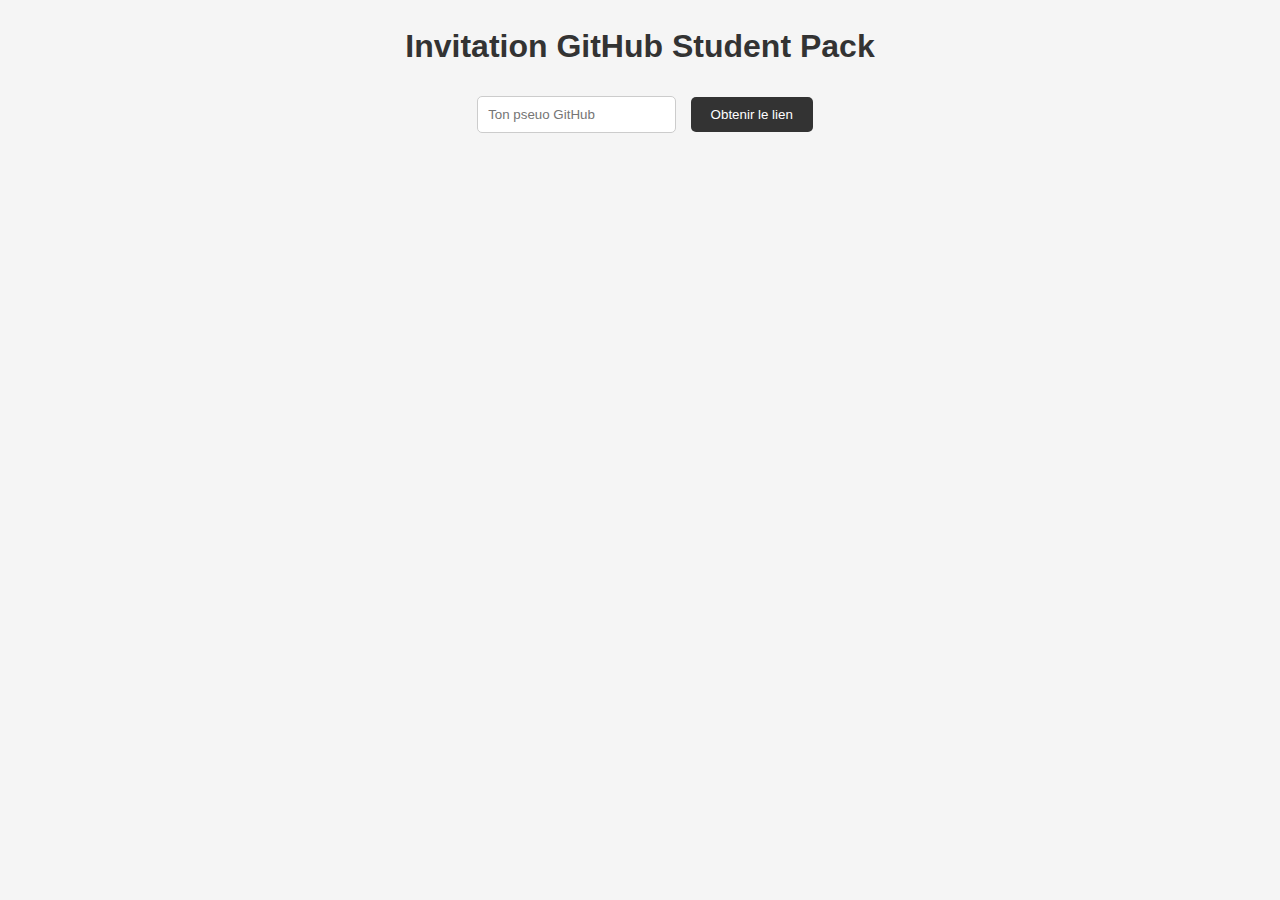
<file: invitation-gsp.html>
<html>
        <head>
            <title>Lien GitHub Student Pack</title>
            <script>
                const data = [{"id":9163,"username":"igor-babych","inviteUrl":"https://education.github.com/student/verify?school_id=28573&student_id=9163&signature=0d4531158ffe06f389079e2cc1ac8b38694b88981ce6e72b29e255d6c9043b62","github":"igor-babych"},{"id":9164,"username":"julien-baldi","inviteUrl":"https://education.github.com/student/verify?school_id=28573&student_id=9164&signature=1c476b41f146217609d1908bf26b1038469f1417de9b382815ff5464e6041cdd","github":"BALDI-Julien"},{"id":9165,"username":"julien-bruno","inviteUrl":"https://education.github.com/student/verify?school_id=28573&student_id=9165&signature=b21e60cb9024ed3377bd8e8794ac593801b78d74250d882a674d4e0a3f942256","github":"Julien-BRUNO"},{"id":9166,"username":"astrid-coquard-frasson","inviteUrl":"https://education.github.com/student/verify?school_id=28573&student_id=9166&signature=15db5f7eb9d309f66c9f7df7515a241d6d88264190df09ade94a13e166de4780","github":"AstridCoquard"},{"id":9167,"username":"théo-creac'h","inviteUrl":"https://education.github.com/student/verify?school_id=28573&student_id=9167&signature=d1009daf64188ff6cde625adfa12bef53179379cc63fa9e3486c99044b164737","github":"creach-t"},{"id":9168,"username":"essaid-ezabori","inviteUrl":"https://education.github.com/student/verify?school_id=28573&student_id=9168&signature=b99d53031f1e23113b70dabe102c21b744c828213078276f69cd2e5d236b55f5","github":"Essaid25"},{"id":9169,"username":"florent-garcia","inviteUrl":"https://education.github.com/student/verify?school_id=28573&student_id=9169&signature=54a1bc6c7c1a48d0e9282904c6199ddeeaa08e828d9d9675d5fe0584d29b3f56","github":"FG369963"},{"id":9170,"username":"quentin-garcia","inviteUrl":"https://education.github.com/student/verify?school_id=28573&student_id=9170&signature=ed951a801a9123a57947d61d5e17dd70865edc8d41f09ebd7754221d31aaea70","github":"quentin-garcia017"},{"id":9171,"username":"adrien-gautier","inviteUrl":"https://education.github.com/student/verify?school_id=28573&student_id=9171&signature=988831f489552a9a0c8259863afdccf963af2305629368021c4f4f611e7ab907","github":"AdrienGautierOclock"},{"id":9172,"username":"agathe-hacout","inviteUrl":"https://education.github.com/student/verify?school_id=28573&student_id=9172&signature=272ed6d09723df66b8dfd45ad18b600ee2cd80b9c25d61db42ae6397f76b2ba1","github":"agatheH"},{"id":9173,"username":"yacine-hamzi","inviteUrl":"https://education.github.com/student/verify?school_id=28573&student_id=9173&signature=eb06af0833f5dda5b87ffb7550109a3017af63e323607745ce9029c3b40a20f5","github":"YacineHamzi"},{"id":9174,"username":"emile-iborra","inviteUrl":"https://education.github.com/student/verify?school_id=28573&student_id=9174&signature=b5a9bbe3357dd64ae97ba44c33519ed47cf17bba17bc81e406f3ea918111613f","github":"Kojav"},{"id":9175,"username":"nicolas-kalinski","inviteUrl":"https://education.github.com/student/verify?school_id=28573&student_id=9175&signature=7bbedca0b1eec3e7f99b5ddb8430322c0686873f0941b18a70c4f8aac7c05dcc","github":"Nicolas71500"},{"id":9176,"username":"anne-kallenbach","inviteUrl":"https://education.github.com/student/verify?school_id=28573&student_id=9176&signature=3228fac1f08727a4ff74bf1af19aa138c5900d691ee2a627ef73e64cd0ed3eb4","github":"YacineHamzi"},{"id":9178,"username":"mathieu-le barbier","inviteUrl":"https://education.github.com/student/verify?school_id=28573&student_id=9178&signature=cdc6b43abbd77127b36e854f9fcccd1f40813547fde71e1b28a0839f0cc4fa03","github":"MathieuLeBarbier"},{"id":9179,"username":"matiaz-le nivet","inviteUrl":"https://education.github.com/student/verify?school_id=28573&student_id=9179&signature=52af6988784234650c926d5b8668bd441d54467fc1c7def28c66e8916531ec5f","github":"MattLnt"},{"id":9180,"username":"stephanie-marchand","inviteUrl":"https://education.github.com/student/verify?school_id=28573&student_id=9180&signature=f984c024dc99ee3a3d042643102d0106b19cc16f6089aecd376d73c89094a372","github":"Stephsas"},{"id":9181,"username":"kévin-martin","inviteUrl":"https://education.github.com/student/verify?school_id=28573&student_id=9181&signature=47ec001abd6877e5a087733b5b146a592e691ab4112f9a4580a348f0d2dd6185","github":"KevinMartinAlbert"},{"id":9182,"username":"cedric-martin","inviteUrl":"https://education.github.com/student/verify?school_id=28573&student_id=9182&signature=4b8cc48594a9ae8312ad5dfe5450718f650a6293dd54fce2def78684d8545d64","github":"cedricMrt"},{"id":9183,"username":"nhi-mehl","inviteUrl":"https://education.github.com/student/verify?school_id=28573&student_id=9183&signature=9cb1842d966ff566278d98a85626eaeb3e56a0e478532466adc060534a648442","github":"Nhi-Mehl"},{"id":9184,"username":"sebastien-mesa","inviteUrl":"https://education.github.com/student/verify?school_id=28573&student_id=9184&signature=8638328c07dd42e53ac6bcc48b3eca2e795eeec66d7be61477c7b446818c12f0","github":"SebastienMESA"},{"id":9185,"username":"lee-sangpayab","inviteUrl":"https://education.github.com/student/verify?school_id=28573&student_id=9185&signature=b7ab57f01fe466b3bcd15d8bc16fd96ad190d8ee9ff0d4781ab1d66855e9518b","github":"Lee5152"},{"id":9186,"username":"jeremy-saveries","inviteUrl":"https://education.github.com/student/verify?school_id=28573&student_id=9186&signature=7772d4ac425c07c30d14756274a93a7203c83fe5d4f13dc5d104aaf8fb4ede61","github":"jeremysaveries"},{"id":9187,"username":"abdou-soilihi","inviteUrl":"https://education.github.com/student/verify?school_id=28573&student_id=9187&signature=860ee4c852f6ac745bb7491517f9ab71657ec5baf3d730e56a78fb7c2376ee1d","github":"Abdousoilihi95"},{"id":9188,"username":"brice-terrien","inviteUrl":"https://education.github.com/student/verify?school_id=28573&student_id=9188&signature=be0f868119480bc228d4ab6b3efcd61d780feb43a6eeda8023b26036532ecd61","github":"BriceTerrien"},{"id":9189,"username":"jessy-torrez","inviteUrl":"https://education.github.com/student/verify?school_id=28573&student_id=9189&signature=189f7b815af768af7a8c80ba2b76b82d2e2c70e6b2bfb346539472f2c9b0717a","github":"JessyTOClock"},{"id":9190,"username":"ludivine-voitel","inviteUrl":"https://education.github.com/student/verify?school_id=28573&student_id=9190&signature=acd4ccc4d57791f5012b4927d3c3183c0351fc80ba86e3bfb31c79297fc8bd9a","github":"LudivineVoitel"},{"id":9191,"username":"tara-westerveld","inviteUrl":"https://education.github.com/student/verify?school_id=28573&student_id=9191&signature=8f9ae840b42d2cc3002a374d435f39cf9570db0a1161cf5f8f9191bdb9bb0a5d","github":"TaraWest"}];
                const getInviteUrl = (username) => {
                    const result = document.getElementById('result');
                    const user = JSON.parse(JSON.stringify(data)).find(user => user.github.toLowerCase() === username.trim().toLowerCase());
                    if (!user) {
                        result.innerHTML = '<p>Utilisateur introuvable</p>';
                        return;
                    }
                  result.innerHTML = '<p>Ton invitation pour le Student Pack: </p> <p><a href="' + user.inviteUrl + '">' + user.inviteUrl + '</a></p>';
                }
            </script>
            <style>
                body {
                    font-family: sans-serif;
                    padding: 20px;
                    background: #f5f5f5;
                    text-align: center;
                }

                h1 {
                    color: #333;
                }

                input {
                    padding: 10px;
                    margin: 10px;
                    border: 1px solid #ccc;
                    border-radius: 5px;
                }

                button {
                    padding: 10px 20px;
                    border: 0;
                    background: #333;
                    color: #fff;
                    border-radius: 5px;
                    cursor: pointer;
                }

                button:hover {
                    background: #555;
                }

                #result {
                    margin-top: 20px;
                }

                a {
                    display: inline-block;
                    padding: 10px;
                    background: #fff;
                    border: 1px solid #ccc;
                    border-radius: 5px;
                }
            </style>
                
        </head>
        <body>
            <h1>Invitation GitHub Student Pack</h1>
            <input type="text" id="username" placeholder="Ton pseuo GitHub"/>
            <button onclick="getInviteUrl(document.getElementById('username').value)">Obtenir le lien</button>
            <div id="result"></div>
        </body>
    </html>
</file>
<file: style.css>
body {
    font-family: sans-serif;
    background: #161616;
    color: white;
    display: flex;
    flex-wrap: wrap;
    justify-content: center;
    align-items: center;
    height: 100vh;
}

h1 {
    width: 100%;
    text-align: center;
}
</file>
<file: apotheose-helper/style.css>
@import url('https://fonts.googleapis.com/css2?family=Roboto:ital,wght@0,400;0,500;0,700;1,400&display=swap');

:root {
  --color-primary: #fbd46d;
  --color-primary-light: #fff5d1;
  --color-code-bg: #f9de96;
  --color-secondary: #f5f5f5;
  --color-dark: #262626;
  --color-dark-light: #363636;
  --color-light: #f5f5f5;
}

*, *::before, *::after {
  box-sizing: border-box;
}

html {
  font-size: 62.5%;
}

body {
  font-family: 'Roboto', sans-serif;
  font-size: 1.6rem;
  line-height: 1.5;
  background-color: var(--color-dark);
  color: var(--color-light);
}

a {
  transition: all 0.2s ease-in-out;
  text-decoration-color: transparent;
  color: var(--color-primary);
  font-weight: 500;
}

code {
  font-family: source-code-pro, Menlo, Monaco, Consolas, 'Courier New',
    monospace;
  background-color: var(--color-code-bg);  
  color: var(--color-dark);
  padding: 0 5px;
}

strong {
  font-weight: 700;
}

em {
  font-style: italic;
}

p {
  line-height: 1.5;
  margin-bottom: 2rem;
}

.content p:first-child {
  margin-top: 2rem;
}

nav {
  display: flex;
  justify-content: center;
  align-items: center;
  padding: 20px;
  flex-wrap: wrap;
}

nav a {
  margin: 10px;
  display: inline-block;
  padding: 5px 10px;
  border-radius: 5px;
  text-decoration: dashed underline var(--color-primary);
  background-color: var(--color-dark-light);
}

nav a:hover {
  color: var(--color-primary-light);
  text-decoration-color: var(--color-primary-light);
}

.site-container {
  max-width: 1200px;
  margin: 0 auto;
  padding: 0 20px;
  padding-bottom: 60px;

}

.warning {
  background-color: var(--color-dark-light);
  border-left: 5px solid var(--color-primary);
  padding: 10px 10px
}

.main-title {
  font-size: 3.2rem;
  font-weight: 700;
  text-align: center;
  color: var(--color-primary);
  margin-bottom: 0;
  padding: 20px;
}

.secondary-title {
  font-size: 2.4rem;
  font-weight: 700;
  color: var(--color-primary);
  margin: 2rem 0;
}

.secondary-title a:hover {
  color: var(--color-primary-light);
  text-decoration-color: var(--color-primary-light);
}

.tertiary-title {
  font-size: 2rem;
  font-weight: 700;
  color: var(--color-secondary);
  margin: 2rem 0;
  position: relative
}

.tertiary-title::before {
  content: '';
  position: absolute;
  top: 100%;
  left: 0;
  width: 30px;
  height: 2px;
  background-color: var(--color-primary);
}

.content {
  padding: 0 20px;
  border: 1px dashed var(--color-primary-light);
}
</file>
